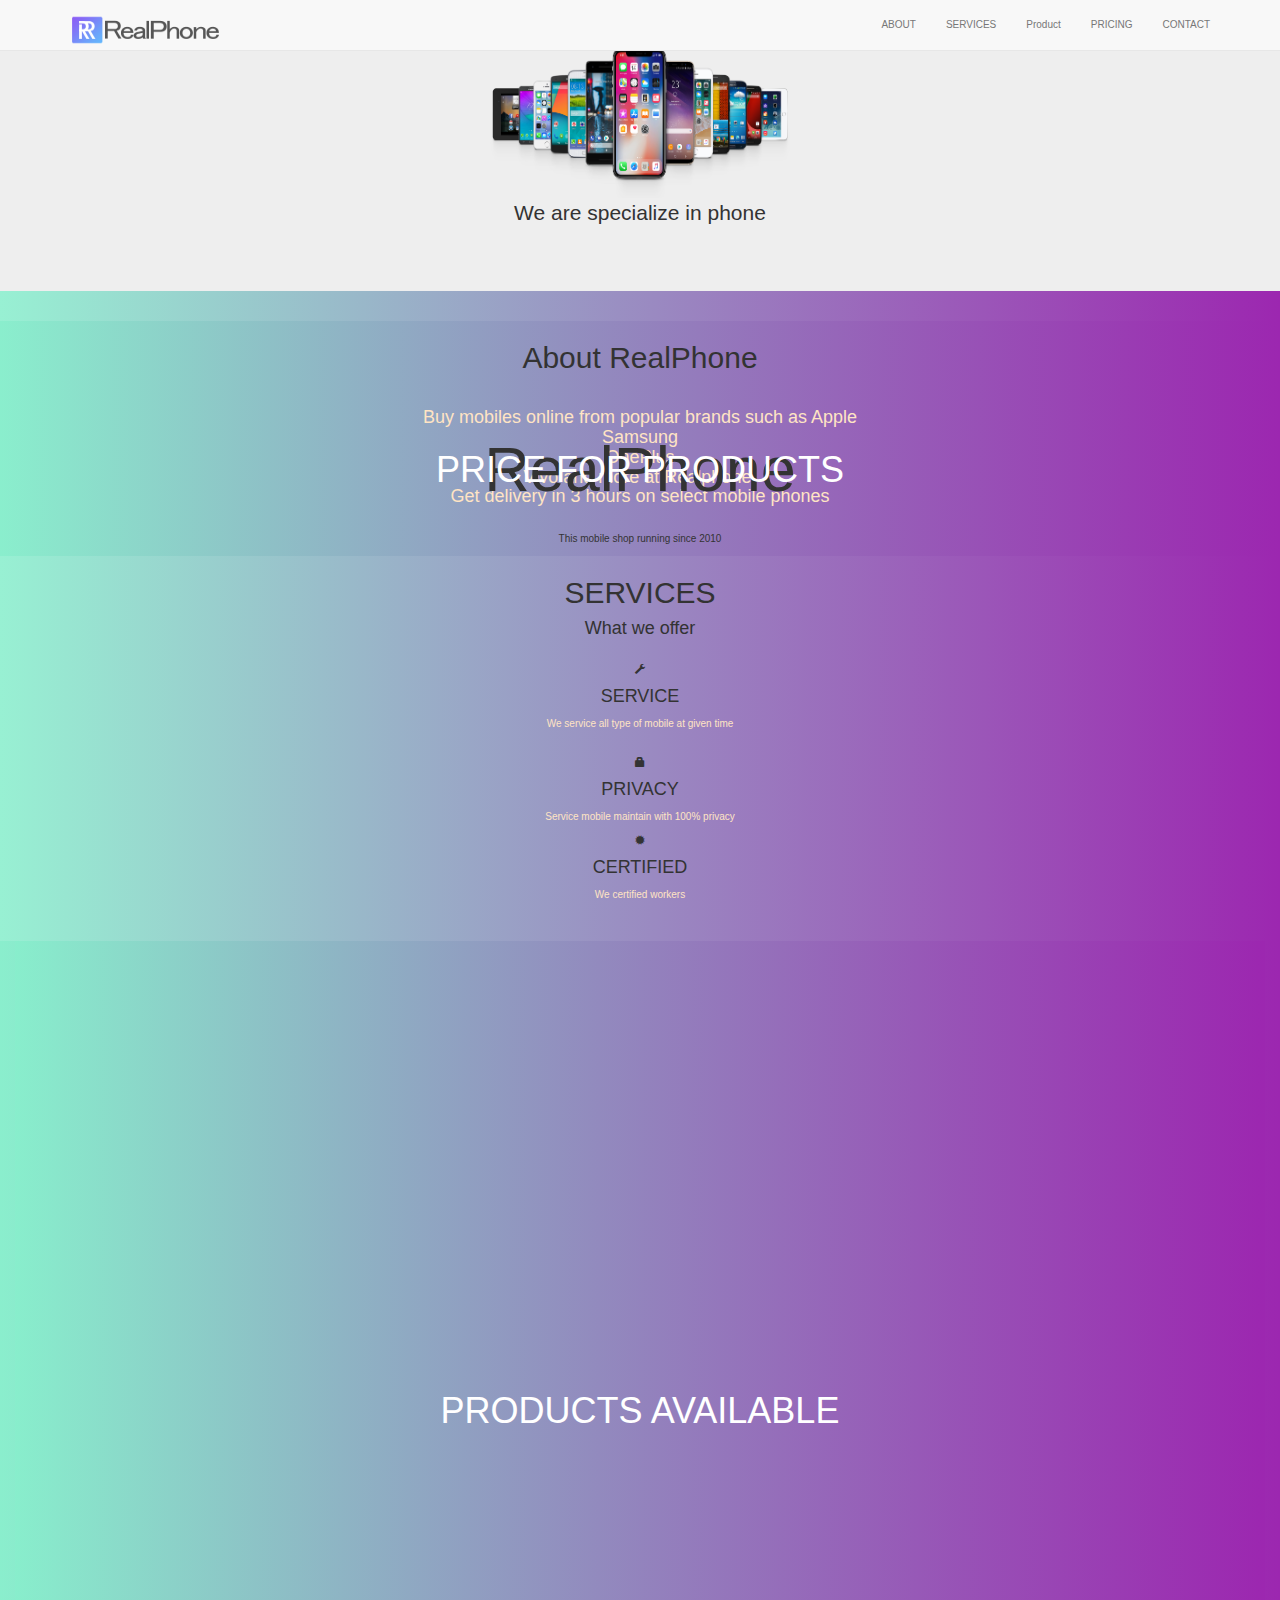
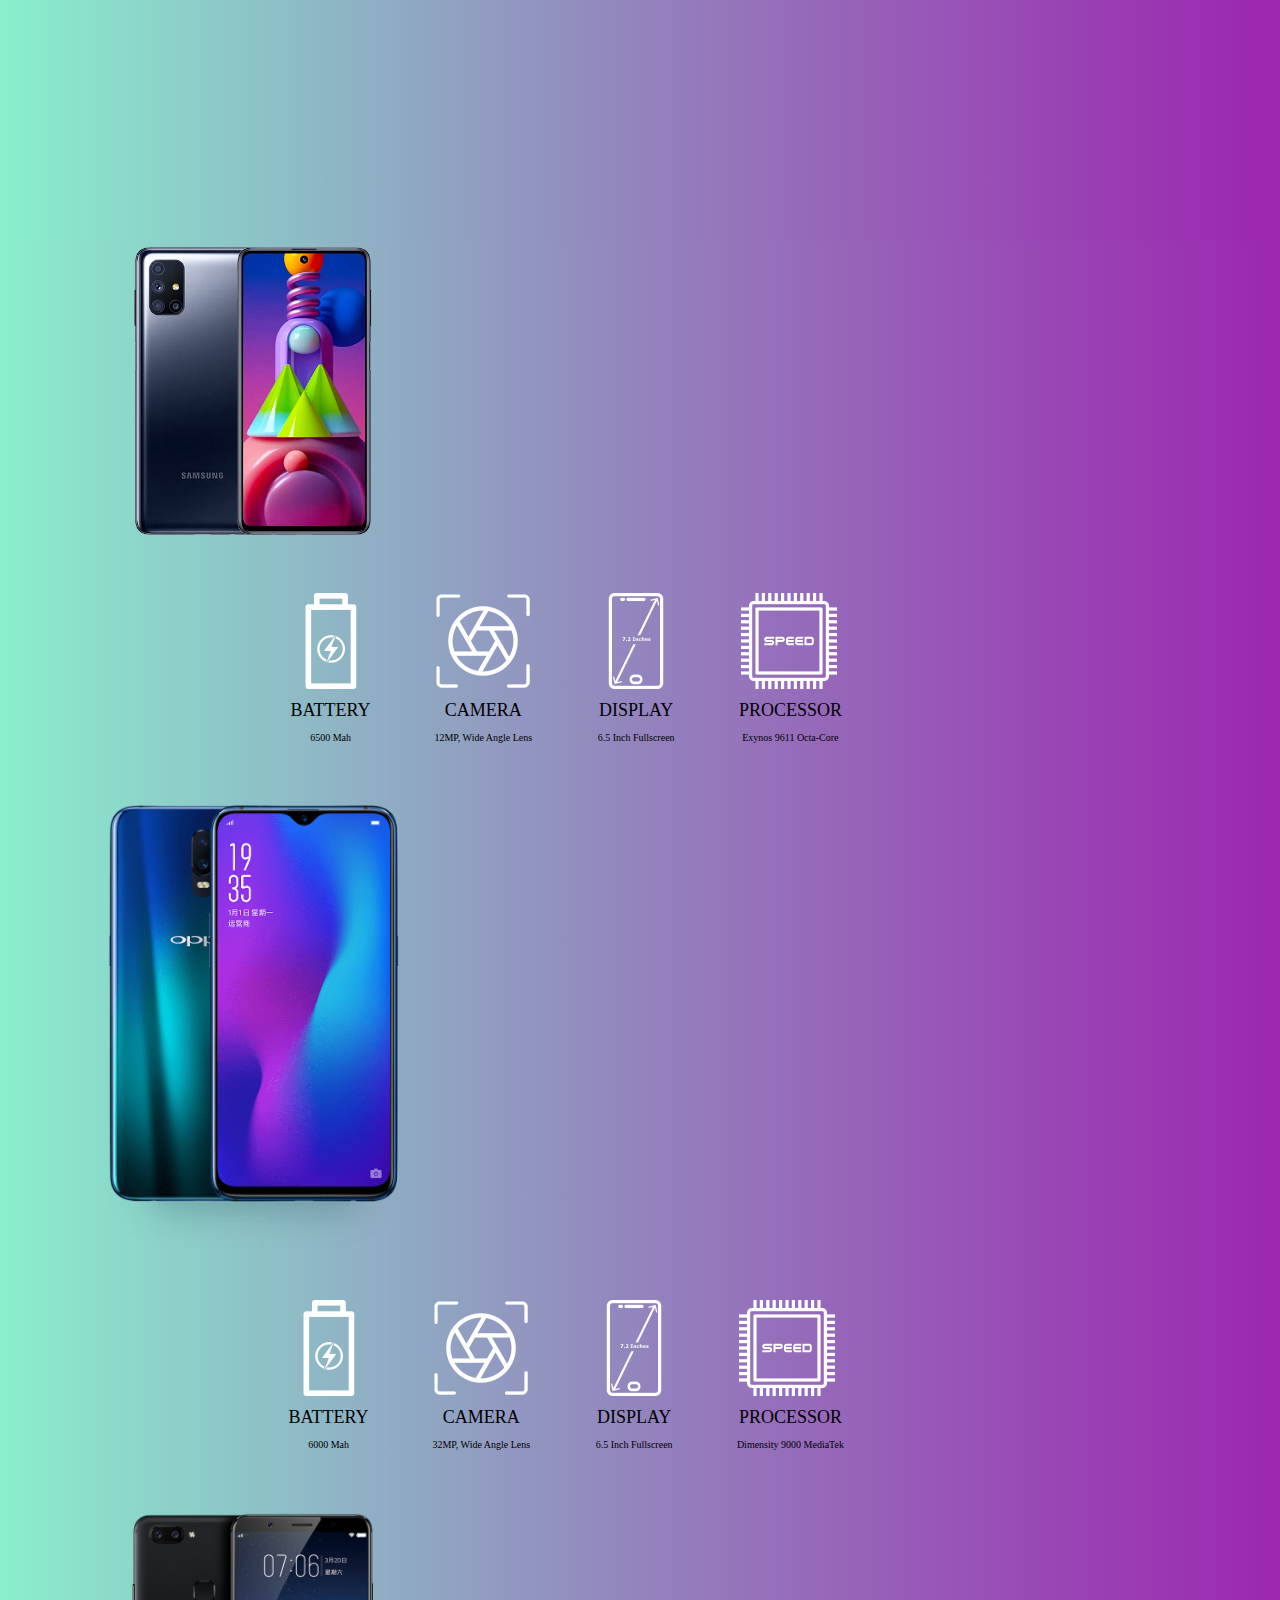
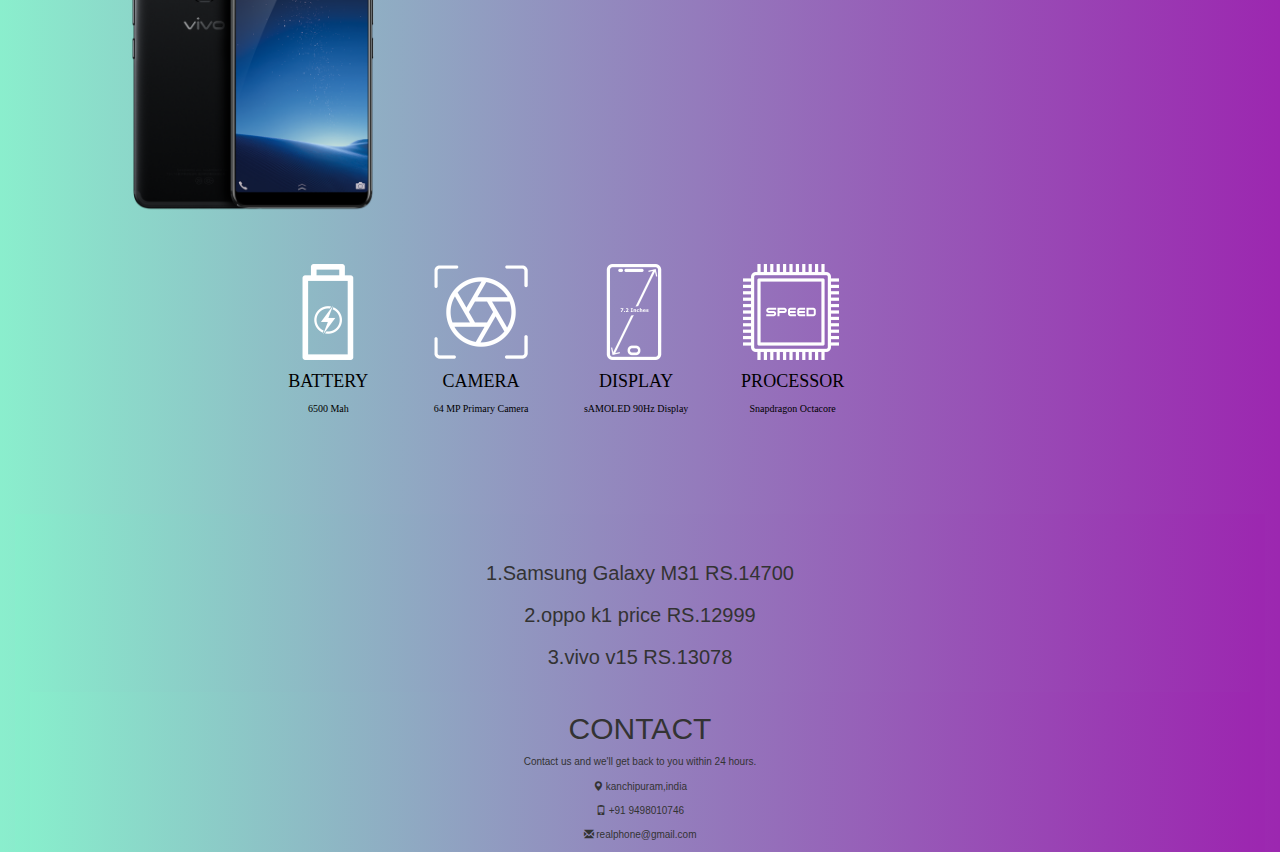
<file: index.html>
<!DOCTYPE html>
<html lang="en">
<head>
  
  <title>Realphone</title>
  <meta charset="utf-8">
  <meta name="viewport" content="width=device-width, initial-scale=1">
  <link rel="stylesheet" href="https://maxcdn.bootstrapcdn.com/bootstrap/3.4.1/css/bootstrap.min.css">
  <link href="https://fonts.googleapis.com/css?family=Montserrat" rel="stylesheet" type="text/css">
  <link href="https://fonts.googleapis.com/css?family=Lato" rel="stylesheet" type="text/css">
  <script src="https://ajax.googleapis.com/ajax/libs/jquery/3.6.0/jquery.min.js"></script>
  <script src="https://maxcdn.bootstrapcdn.com/bootstrap/3.4.1/js/bootstrap.min.js"></script>
  <link rel="stylesheet" href="style.css">
</head>
<body id="myPage" data-spy="scroll" data-target=".navbar" data-offset="60">

<nav class="navbar navbar-default navbar-fixed-top">
  <div class="container">
    <div class="navbar-header">
      <button type="button" class="navbar-toggle" data-toggle="collapse" data-target="#myNavbar">
        <span class="icon-bar"></span>
        <span class="icon-bar"></span>
        <span class="icon-bar"></span>                        
      </button>
      <a class="navbar-brand" href="#myPage"><img src="images/logo.png" alt="" width="150px" height="30px"></a>
    </div>
    <div class="collapse navbar-collapse" id="myNavbar">
      <ul class="nav navbar-nav navbar-right">
        <li><a href="#about">ABOUT</a></li>
        <li><a href="#services">SERVICES</a></li>
        <li><a href="#product">Product</a></li>
        <li><a href="#pricing">PRICING</a></li>
        <li><a href="#contact">CONTACT</a></li>
      </ul>
    </div>
  </div>
</nav>

<div class="jumbotron text-center">
  <h1>RealPhone</h1> 
  <li><img src="images\mobile 1.png"width="300px" height="150px"></li>
  <p>We are specialize in phone</p> 
  
</div>

<!-- Container (About Section) -->
<div id="about" class="container-fluid text-center">
  <div class="row">
    <div class="col-sm-25">
      <h2>About RealPhone</h2><br>
      <h4 style="color: bisque;" >Buy mobiles online from popular brands such as Apple <br> Samsung <br> OnePlus <br> Vivo and more at Realphone. <br> Get delivery in 3 hours on select mobile phones</h4>
        <br>This mobile shop running since 2010</p>
    </div>
  </div>
</div>


<!-- Container (Services Section) -->
<div id="services" class="container-fluid text-center">
  <h2>SERVICES</h2>
  <h4>What we offer</h4>
  <br>
  <div class="row slideanim">

    <div class="col-sm-19">
        <span class="glyphicon glyphicon-wrench logo-small"></span>
        <h4 >SERVICE</h4>
        <p style="color: bisque;">We service all type of mobile at given time</p>
      </div>
      <br>
    
   
    <div class="col-sm-19">
      <span class="glyphicon glyphicon-lock logo-small"></span>
      <h4>PRIVACY</h4>
      <p style="color: bisque;">Service mobile maintain with 100% privacy</p>
    </div>
  </div>

  
    <div class="col-sm-19">
      <span class="glyphicon glyphicon-certificate logo-small"></span>
      <h4>CERTIFIED</h4>
      <p style="color: bisque;">We certified workers</p>
    </div>

    <br><br>

</div>

<!-- Container (Portfolio Section) -->
<div id="product" class="container-fluid text-center bg-grey">
    <section id="product"><h1>PRODUCTS AVAILABLE</h1></section>
    <div class="products">
         <li><img src="images\mobile.png"></li>
         <div class="details">
            <li><img src="images\battery.png"></li>
            <h4>BATTERY</h4>
            <P>6500 Mah</P>
        </div>
        <div class="details">
            <li><img src="images\camera.png"></li>
            <h4>CAMERA</h4>
            <p>12MP, Wide Angle Lens</p>
        </div>
        <div class="details">
            <li><img src="images\display.png"></li>
            <h4>DISPLAY</h4>
            <p>6.5 Inch Fullscreen</p>
        </div>
        <div class="details">
            <li><img src="images\processor.png"></li>  
            <h4>PROCESSOR</h4>
            <p>Exynos 9611 Octa-Core</p>
        </div>
        
         <li><img src="images\mobile1.png"></li>
         <div class="details">
            <li><img src="images\battery.png"></li>
            <h4>BATTERY</h4>
            <P>6000 Mah</P>
        </div>
        <div class="details">
            <li><img src="images\camera.png"></li>
            <h4>CAMERA</h4>
            <p>32MP, Wide Angle Lens</p>
        </div>
        <div class="details">
            <li><img src="images\display.png"></li>
            <h4>DISPLAY</h4>
            <p>6.5 Inch Fullscreen</p>
        </div>
        <div class="details">
            <li><img src="images\processor.png"></li>  
            <h4>PROCESSOR</h4>
            <p>Dimensity 9000 MediaTek</p>
        </div>
        
         <li><img src="images\mobile2.png"></li>
         <div class="details">
            <li><img src="images\battery.png"></li>
            <h4>BATTERY</h4>
            <p>6500 Mah</p>
        </div>
        <div class="details">
            <li><img src="images\camera.png"></li>
            <h4>CAMERA</h4>
            <P>64 MP Primary Camera </P>
        </div>
        <div class="details">
            <li><img src="images\display.png"></li>
            <h4>DISPLAY</h4>
            <P>sAMOLED 90Hz Display</P>
        </div>
        <div class="details">
            <li><img src="images\processor.png"></li>  
            <h4>PROCESSOR</h4>
            <p>Snapdragon Octacore</p>                
        </div>
    </div>
  


<!-- Container (Pricing Section) -->
<div id="pricing" class="container-fluid">
  <div class="text-center">
    <h1 style="font-size: 36px;" style="color: bisque;">PRICE FOR PRODUCTS</h1>
        <BR></BR>
        <h2 style="font-size: 20px;">1.Samsung Galaxy M31 RS.14700</h2>
        <h2 style="font-size: 20px;">2.oppo k1 price RS.12999</h2>
        <h2 style="font-size: 20px;">3.vivo v15 RS.13078</h2>
  </div>

  <br>
  
<!-- Container (Contact Section) -->
<div id="contact" class="container-fluid bg-grey">
  <h2 class="text-center">CONTACT</h2>
  <div class="row">
    <div class="col-sm-19">
      <p style="position: center;">Contact us and we'll get back to you within 24 hours.</p>
      <p><span class="glyphicon glyphicon-map-marker"></span> kanchipuram,india</p>
      <p><span class="glyphicon glyphicon-phone"></span> +91 9498010746</p>
      <p><span class="glyphicon glyphicon-envelope"></span> realphone@gmail.com</p>
    </div>
    
</div>

<script>
    $(document).ready(function(){
      // Add smooth scrolling to all links in navbar + footer link
      $(".navbar a, footer a[href='#myPage']").on('click', function(event) {
        // Make sure this.hash has a value before overriding default behavior
        if (this.hash !== "") {
          // Prevent default anchor click behavior
          event.preventDefault();
    
          // Store hash
          var hash = this.hash;
    
          // Using jQuery's animate() method to add smooth page scroll
          // The optional number (900) specifies the number of milliseconds it takes to scroll to the specified area
          $('html, body').animate({
            scrollTop: $(hash).offset().top
          }, 900, function(){
       
            // Add hash (#) to URL when done scrolling (default click behavior)
            window.location.hash = hash;
          });
        } // End if
      });
      
      $(window).scroll(function() {
        $(".slideanim").each(function(){
          var pos = $(this).offset().top;
    
          var winTop = $(window).scrollTop();
            if (pos < winTop + 600) {
              $(this).addClass("slide");
            }
        });
      });
    })
    </script>
    
    </body>
    </html>
</file>
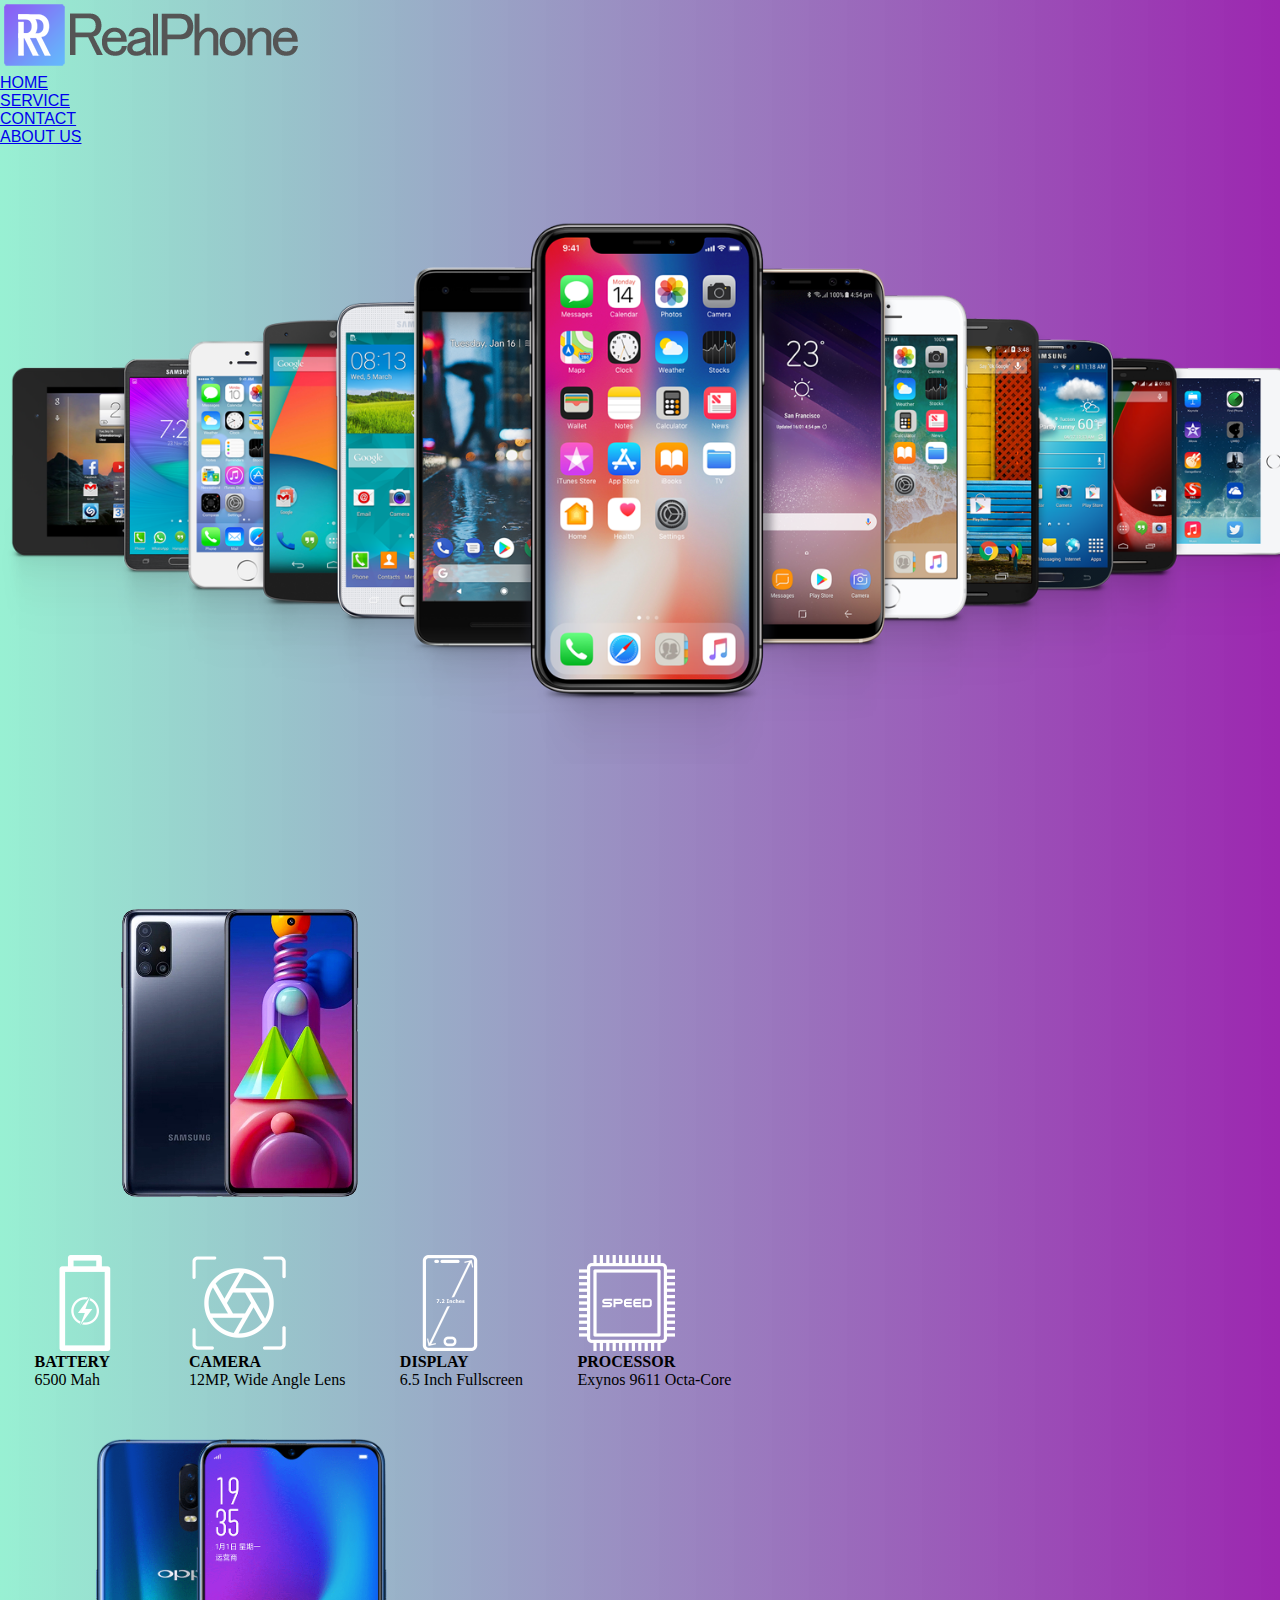
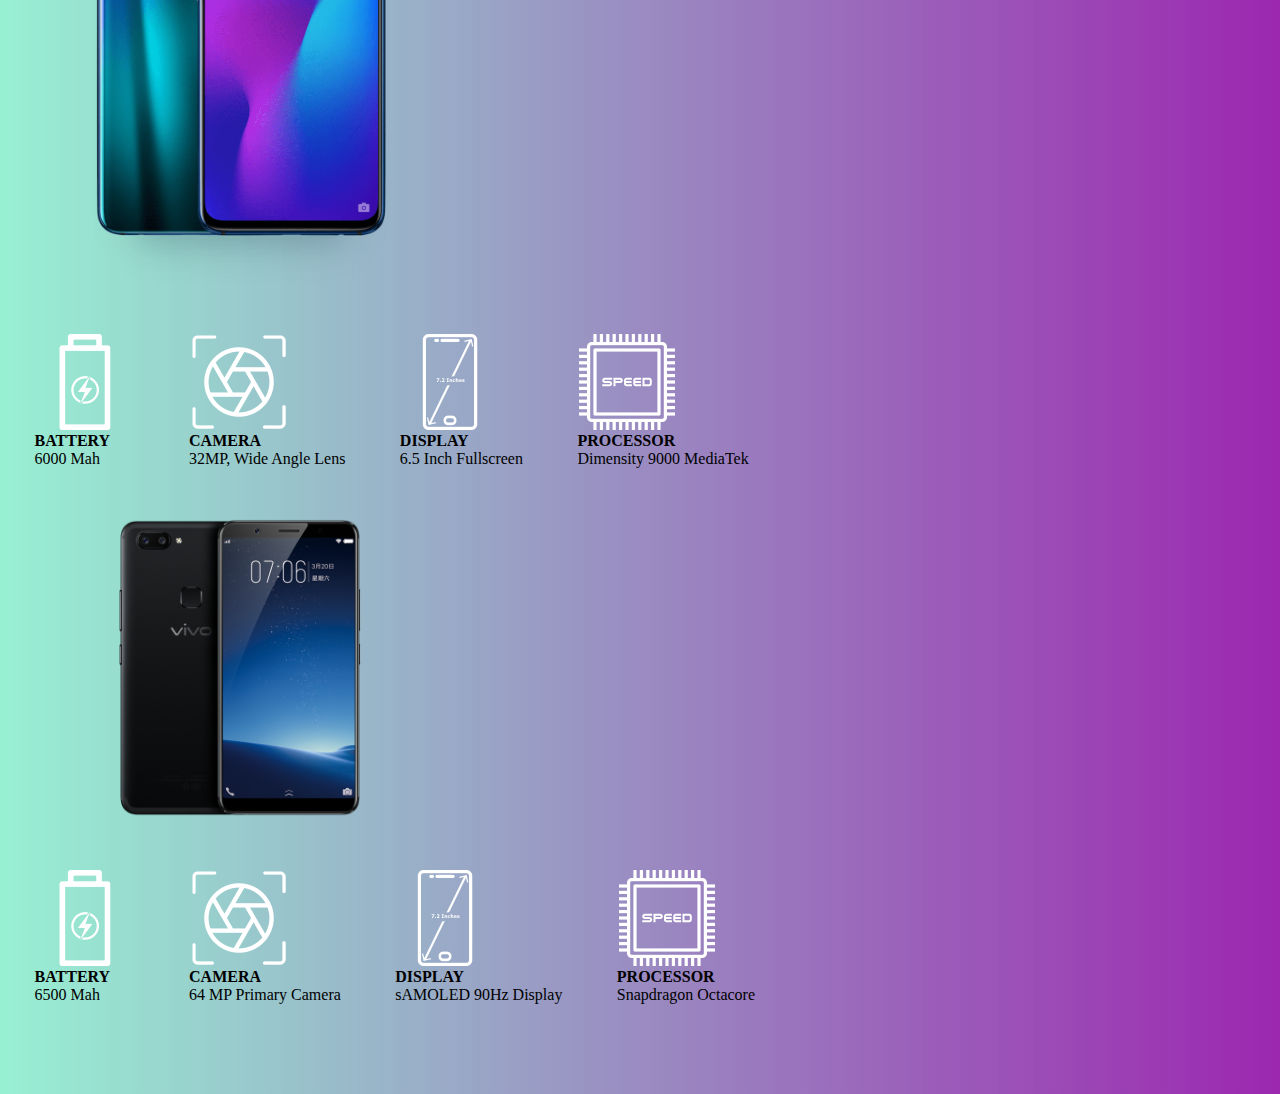
<file: MOBILE.html>
<!DOCTYPE html>
<html lang="en">
<head>
    <meta charset="UTF-8">
    <meta http-equiv="X-UA-Compatible" content="IE=edge">
    <meta name="viewport" content="width=device-width, initial-scale=1.0">
    <link rel="stylesheet" href="style.css">
    <title>Mobile</title>
</head>
<body>
    <div class="container">
        <nav> 
            <div class="logo">
                <img src="images/logo.png">

            </div>
        </nav>
        <ul>
            <li><a href="#">HOME</a></li>
            <li><a href="#">SERVICE</a></li>
            <li><a href="#">CONTACT</a></li>
            <li><a href="#">ABOUT US</a></li>   
        </ul>
        <div class="thumbnail">
            <li><img src="images\mobile 1.png"></li>   
        </div>
        <div class="products">
             <li><img src="images\mobile.png"></li>
             <div class="details">
                <li><img src="images\battery.png"></li>
                <h4>BATTERY</h4>
                <P>6500 Mah</P>
            </div>
            <div class="details">
                <li><img src="images\camera.png"></li>
                <h4>CAMERA</h4>
                <p>12MP, Wide Angle Lens</p>
            </div>
            <div class="details">
                <li><img src="images\display.png"></li>
                <h4>DISPLAY</h4>
                <p>6.5 Inch Fullscreen</p>
            </div>
            <div class="details">
                <li><img src="images\processor.png"></li>  
                <h4>PROCESSOR</h4>
                <p>Exynos 9611 Octa-Core</p>
            </div>
             <li><img src="images\mobile1.png"></li>
             <div class="details">
                <li><img src="images\battery.png"></li>
                <h4>BATTERY</h4>
                <P>6000 Mah</P>
            </div>
            <div class="details">
                <li><img src="images\camera.png"></li>
                <h4>CAMERA</h4>
                <p>32MP, Wide Angle Lens</p>
            </div>
            <div class="details">
                <li><img src="images\display.png"></li>
                <h4>DISPLAY</h4>
                <p>6.5 Inch Fullscreen</p>
            </div>
            <div class="details">
                <li><img src="images\processor.png"></li>  
                <h4>PROCESSOR</h4>
                <p>Dimensity 9000 MediaTek</p>
            </div>
             <li><img src="images\mobile2.png"></li>
             <div class="details">
                <li><img src="images\battery.png"></li>
                <h4>BATTERY</h4>
                <p>6500 Mah</p>
            </div>
            <div class="details">
                <li><img src="images\camera.png"></li>
                <h4>CAMERA</h4>
                <P>64 MP Primary Camera </P>
            </div>
            <div class="details">
                <li><img src="images\display.png"></li>
                <h4>DISPLAY</h4>
                <P>sAMOLED 90Hz Display</P>
            </div>
            <div class="details">
                <li><img src="images\processor.png"></li>  
                <h4>PROCESSOR</h4>
                <p>Snapdragon Octacore</p>                
            </div>
        </div>
        

    </div>
</body>
</html>
</file>
<file: style.css>
*{
    margin: 0;
    padding: 0;
}

html{
    scroll-behavior: smooth;
}

body{
    font-size: 100%;
    font-family: sans-serif;
    background: linear-gradient(to left, #9c27b0,#8ecd);
}

div, section, span, ul, li, a, header{
    box-sizing: border-box;
}

/*css reset*/

header{
    width: 100%;
    display: flex;
    justify-content: space-between;
    padding: 20px 50px;
    align-items: center;
    position: fixed;
    z-index: 999;
}

#menu li{
    list-style: none;
    display: inline-block;
    margin: 20px;
    
}

#menu li a{
    color: #fff;
    text-decoration: none;
    font-size: 20px;
}

section{
    width: 100%;
    float: left;
    height: 100vh;
    position: relative;
}
.thumbnail li{
    list-style: none;
    position: relative;
    margin-top: 2cm;
 }
 .thumbnail img{
     display: block;
     max-width: 1300px;
 }
 .products{
    padding: 7%;
}
.products li{
    list-style: none;
    position: relative;
    margin-top: 50px;
}
.products img{
    display: block;
    max-width: 300px;
}
.products img:hover{
    transform: translateX(50px);
    transition: 0.5s;
}
.details img{
    width: 100px;
}
.details{
    padding:absolute;
    display: inline-block;
    margin-right: 50px;
    position: relative;
    font-family: 'Times New Roman', Times, serif;
    color: rgb(0, 0, 0);
    top: 5%;
    right: 5%;
}

.details img:hover{
    transform: translateZ(30px);
    transition: 0.5s;
}

#home{
    background: linear-gradient(to left, #9c27b0,#8ecd);
}

#about{
    background: linear-gradient(to left, #9c27b0,#8ecd);
}

#product{
    background: linear-gradient(to left, #9c27b0,#8ecd);
}

#pricing{
    background: linear-gradient(to left, #9c27b0,#8ecd);
}

#contact{
    background: linear-gradient(to left, #9c27b0,#8ecd);
}

h1{
    position: absolute;
    top: 50%;
    left: 50%;
    transform: translate(-50%, -50%);
    color: #fff;
}
</file>
